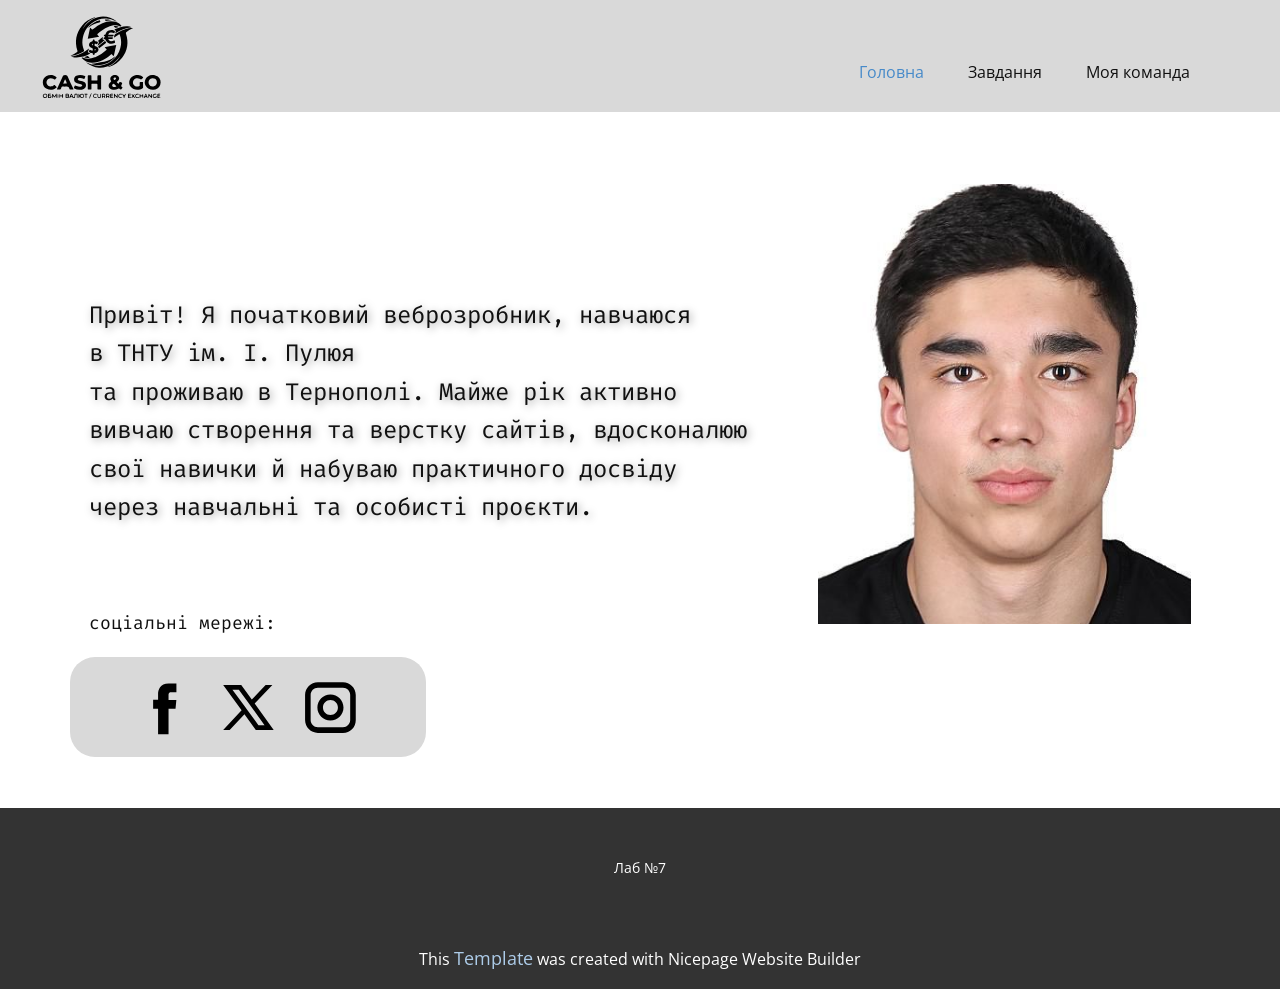
<file: index.html>
<!DOCTYPE html>
<html style="font-size: 16px;" lang="ru">
<head>
    <meta name="viewport" content="width=device-width, initial-scale=1.0">
    <meta charset="utf-8">
    <meta name="keywords" content="">
    <meta name="description" content="">
    <title>Main</title>
    <link rel="stylesheet" href="nicepage.css" media="screen">
    <link rel="stylesheet" href="index.css" media="screen">
    <script class="u-script" src="jquery.js" defer=""></script>
    <script class="u-script" src="nicepage.js" defer=""></script>
    <meta name="generator" content="Nicepage 8.7.6, nicepage.com">



    <link id="u-page-google-font" rel="stylesheet" href="https://fonts.googleapis.com/css2?display=swap&amp;family=Roboto:ital,wght@0,100;0,200;0,300;0,400;0,500;0,600;0,700;0,800;0,900;1,100;1,200;1,300;1,400;1,500;1,600;1,700;1,800;1,900&amp;family=Open+Sans:ital,wght@0,300;0,400;0,500;0,600;0,700;0,800;1,300;1,400;1,500;1,600;1,700;1,800&amp;family=Fira+Code:wght@300;400;500;600;700">
    <script type="application/ld+json">
        {
                "@context": "http://schema.org",
                "@type": "Organization",
                "name": "",
                "logo": "images/logo.svg"
        }</script>
    <meta name="theme-color" content="#478ac9">
    <meta property="og:title" content="Main">
    <meta property="og:type" content="website">
</head>
<body data-home-page="index.html" data-home-page-title="Main" data-path-to-root="./" data-include-products="false" class="u-body u-clearfix u-overlap u-xl-mode" data-lang="ru">
    <header class="u-clearfix u-grey-15 u-header u-header" id="header">
        <a href="#" class="u-image u-logo u-image-1" data-image-width="2400" data-image-height="1792">
            <img src="images/logo.svg" class="u-logo-image u-logo-image-1" alt="Логотип">
        </a><nav class="u-menu u-menu-one-level u-offcanvas u-menu-1" aria-label="Menu navigation">
            <div class="menu-collapse" style="font-size: 1rem; letter-spacing: 0px;">
                <a class="u-button-style u-custom-left-right-menu-spacing u-custom-padding-bottom u-custom-top-bottom-menu-spacing u-hamburger-link u-nav-link u-text-active-palette-1-base u-text-hover-palette-2-base" href="#" tabindex="-1" aria-label="Open menu" aria-controls="25d7">
                    <svg class="u-svg-link" viewBox="0 0 24 24"><use xlink:href="#menu-hamburger"></use></svg>
                    <svg class="u-svg-content" version="1.1" id="menu-hamburger" viewBox="0 0 16 16" x="0px" y="0px" xmlns:xlink="http://www.w3.org/1999/xlink" xmlns="http://www.w3.org/2000/svg">
                        <g>
                            <rect y="1" width="16" height="2"></rect>
                            <rect y="7" width="16" height="2"></rect>
                            <rect y="13" width="16" height="2"></rect>
                        </g>
                    </svg>
                </a>
            </div>
            <div class="u-custom-menu u-nav-container">
                <ul class="u-nav u-unstyled u-nav-1" role="menubar">
                    <li role="none" class="u-nav-item">
                        <a role="menuitem" class="u-button-style u-nav-link u-text-active-palette-1-base u-text-hover-palette-2-base u-nav-link-2" href="index.html">Головна</a>
                    </li>
                    <li role="none" class="u-nav-item">
                        <a role="menuitem" class="u-button-style u-nav-link u-text-active-palette-1-base u-text-hover-palette-2-base u-nav-link-2" href="Task.html">Завдання</a>
                    </li>
                    <li role="none" class="u-nav-item">
                        <a role="menuitem" class="u-button-style u-nav-link u-text-active-palette-1-base u-text-hover-palette-2-base u-nav-link-2" href="My-team.html">Моя команда</a>
                    </li>
                </ul>
            </div>
            <div class="u-custom-menu u-nav-container-collapse" id="25d7" role="region" aria-label="Menu panel">
                <div class="u-black u-container-style u-inner-container-layout u-opacity u-opacity-95 u-sidenav">
                    <div class="u-inner-container-layout u-sidenav-overflow">
                        <div class="u-menu-close" role="button" tabindex="-1" aria-label="Close menu"></div>
                        <ul class="u-align-center u-nav u-popupmenu-items u-unstyled u-nav-2" role="menubar">
                            <li role="none" class="u-nav-item">
                                <a role="menuitem" class="u-button-style u-nav-link" href="index.html">Головна</a>
                            </li>
                            <li role="none" class="u-nav-item">
                                <a role="menuitem" class="u-button-style u-nav-link" href="Task.html">Завдання</a>
                            </li>
                            <li role="none" class="u-nav-item">
                                <a role="menuitem" class="u-button-style u-nav-link" href="My-team.html">Моя команда</a>
                            </li>
                        </ul>
                    </div>
                </div>
                <div class="u-black u-menu-overlay u-opacity u-opacity-70"></div>
            </div>
        </nav>
    </header>
    <section class="u-clearfix u-section-1" id="block-1">
        <h1 style="position:absolute;width:1px;height:1px;margin:-1px;padding:0;overflow:hidden;clip:rect(0,0,0,0);white-space:nowrap;border:0;">Про мене</h1>
        <div class="u-clearfix u-sheet u-sheet-1">
            <img class="u-image u-image-default u-image-1" src="images/download.jpg" alt="" data-image-width="400" data-image-height="506">
            <p class="u-align-left u-custom-font u-font-fira-code u-text u-text-default u-text-1" data-animation-name="fadeIn" data-animation-duration="1000" data-animation-delay="0">
                Привіт! Я початковий веброзробник, навчаюся<br>в ТНТУ ім. І. Пулюя<br>та проживаю в Тернополі. Майже рік активно<br>вивчаю створення та верстку сайтів,&nbsp;вдосконалюю&nbsp;<br>свої навички й набуваю практичного досвіду&nbsp;<br>через навчальні та особисті проєкти.
            </p>
            <p class="u-align-left u-custom-font u-font-fira-code u-text u-text-default u-text-2" data-animation-name="fadeIn" data-animation-duration="1000" data-animation-delay="0">соціальні мережі: </p>
            <div class="u-container-style u-grey-15 u-group u-radius u-group-1">
                <div class="u-container-layout u-valign-middle u-container-layout-1">
                    <div class="u-social-icons u-social-icons-1">
                        <a class="u-social-url" title="facebook" target="_blank" href="https://www.facebook.com/profile.php?id=100029564896607">
                            <span class="u-icon u-social-facebook u-social-icon u-text-black u-icon-1">
                                <svg class="u-svg-link" preserveAspectRatio="xMidYMin slice" viewBox="0 0 112 112" style=""><use xlink:href="#svg-2890"></use></svg><svg class="u-svg-content" viewBox="0 0 112 112" x="0" y="0" id="svg-2890">
                                    <path fill="currentColor" d="M75.5,28.8H65.4c-1.5,0-4,0.9-4,4.3v9.4h13.9l-1.5,15.8H61.4v45.1H42.8V58.3h-8.8V42.4h8.8V32.2
c0-7.4,3.4-18.8,18.8-18.8h13.8v15.4H75.5z"></path>
                                </svg>
                            </span>
                        </a>
                        <a class="u-social-url" title="twitter" target="_blank" href="https://x.com/Sharmporohhs">
                            <span class="u-icon u-social-icon u-social-twitter u-text-black u-icon-2">
                                <svg class="u-svg-link" preserveAspectRatio="xMidYMin slice" viewBox="0 0 112.2 112.2" style=""><use xlink:href="#svg-8282"></use></svg><svg class="u-svg-content" viewBox="0 0 112.2 112.2" x="0px" y="0px" id="svg-8282">
                                    <path d="M67.1,49.1L98.6,16h-12L62,42L43.2,16H11l32.8,45.2L11,96h11.6l26.3-27.7L69.1,96H101L67.1,49.1z M55,61.9l-5.1-7L27.5,24.4
	h11.4l17.3,23.8l5.1,7.1l23.4,32.2H73.8L55,61.9z"></path>
                                </svg>
                            </span>
                        </a>
                        <a class="u-social-url" title="instagram" target="_blank" href="https://instagram.com/sharmporoh">
                            <span class="u-icon u-social-icon u-social-instagram u-text-black u-icon-3">
                                <svg class="u-svg-link" preserveAspectRatio="xMidYMin slice" viewBox="0 0 112 112" style=""><use xlink:href="#svg-02e0"></use></svg><svg class="u-svg-content" viewBox="0 0 112 112" x="0" y="0" id="svg-02e0">
                                    <path fill="currentColor" d="M55.9,32.9c-12.8,0-23.2,10.4-23.2,23.2s10.4,23.2,23.2,23.2s23.2-10.4,23.2-23.2S68.7,32.9,55.9,32.9z
	 M55.9,69.4c-7.4,0-13.3-6-13.3-13.3c-0.1-7.4,6-13.3,13.3-13.3s13.3,6,13.3,13.3C69.3,63.5,63.3,69.4,55.9,69.4z"></path>
                                    <path fill="currentColor" d="M78.2,11H33.5C21,11,10.8,21.3,10.8,33.7v44.7c0,12.6,10.2,22.8,22.7,22.8h44.7c12.6,0,22.7-10.2,22.7-22.7
	V33.7C100.8,21.1,90.6,11,78.2,11z M91,78.4c0,7.1-5.8,12.8-12.8,12.8H33.5c-7.1,0-12.8-5.8-12.8-12.8V33.7
	c0-7.1,5.8-12.8,12.8-12.8h44.7c7.1,0,12.8,5.8,12.8,12.8V78.4z"></path>
                                </svg>
                            </span>
                        </a>
                    </div>
                </div>
            </div>
        </div>
    </section>



    <footer class="u-align-center u-clearfix u-container-align-center u-footer u-grey-80 u-footer" id="footer">
        <div class="u-clearfix u-sheet u-valign-middle-xl u-sheet-1">
            <p class="u-small-text u-text u-text-variant u-text-1">Лаб №7 </p>
        </div>
    </footer>
    <div class="u-backlink u-clearfix u-grey-80">
        This <a href="https://nicepage.com/templates">Template</a> was created with Nicepage Website Builder
    </div>

</body>
</html>
</file>
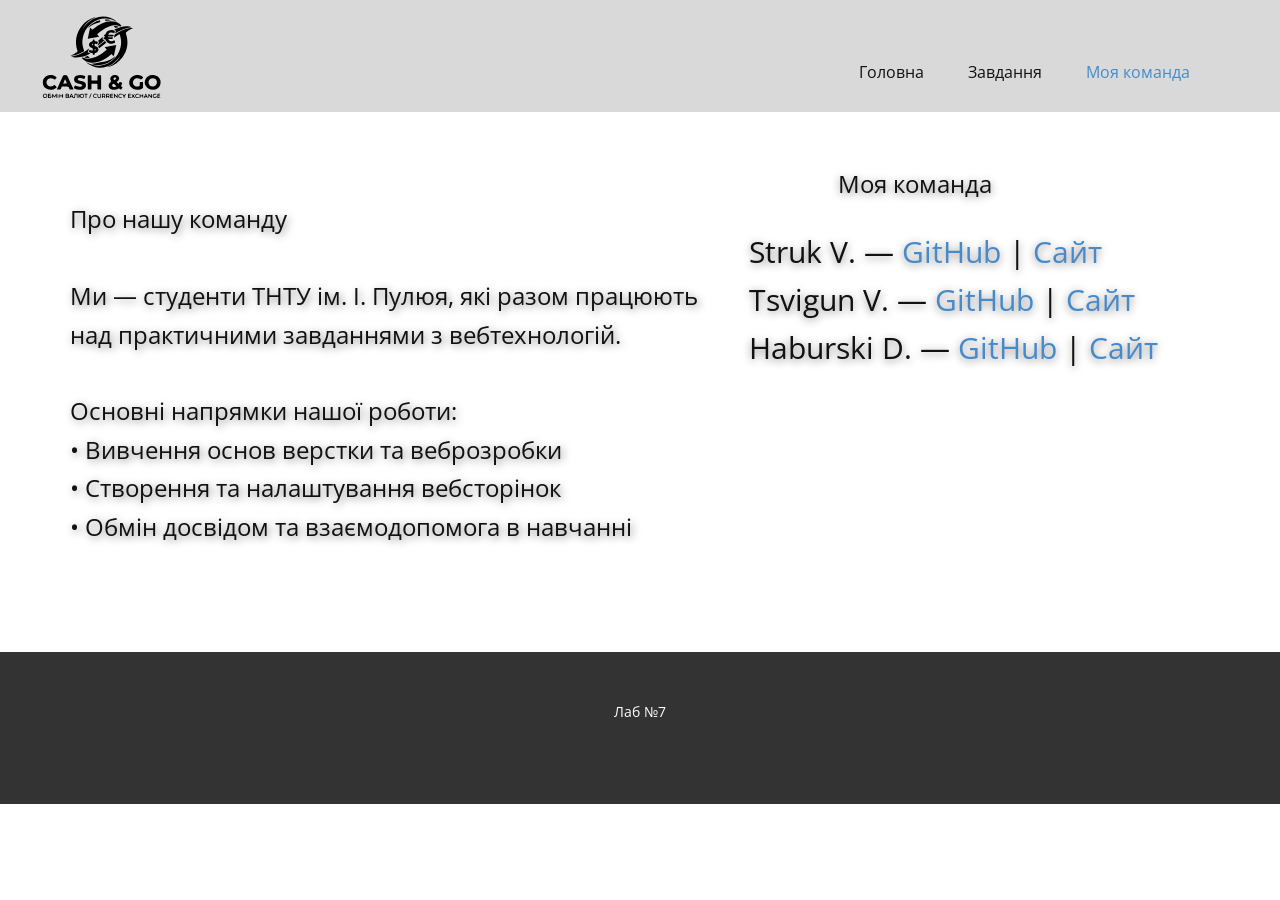
<file: My-team.html>
<!DOCTYPE html>
<html style="font-size: 16px;" lang="ru">
<head>
    <meta name="viewport" content="width=device-width, initial-scale=1.0">
    <meta charset="utf-8">
    <meta name="keywords" content="">
    <meta name="description" content="">
    <title>My team</title>
    <link rel="stylesheet" href="nicepage.css" media="screen">
    <link rel="stylesheet" href="My-team.css" media="screen">
    <script class="u-script" src="jquery.js" defer=""></script>
    <script class="u-script" src="nicepage.js" defer=""></script>
    <meta name="generator" content="Nicepage 8.7.6, nicepage.com">



    <link id="u-page-google-font" rel="stylesheet" href="https://fonts.googleapis.com/css2?display=swap&amp;family=Roboto:ital,wght@0,100;0,200;0,300;0,400;0,500;0,600;0,700;0,800;0,900;1,100;1,200;1,300;1,400;1,500;1,600;1,700;1,800;1,900&amp;family=Open+Sans:ital,wght@0,300;0,400;0,500;0,600;0,700;0,800;1,300;1,400;1,500;1,600;1,700;1,800">
    <script type="application/ld+json">
        {
                "@context": "http://schema.org",
                "@type": "Organization",
                "name": "",
                "logo": "images/logo.svg"
        }</script>
    <meta name="theme-color" content="#478ac9">
    <meta property="og:title" content="My team">
    <meta property="og:type" content="website">
</head>
<body data-path-to-root="./" data-include-products="false" class="u-body u-clearfix u-xl-mode" data-lang="ru">
    <header class="u-clearfix u-grey-15 u-header u-header" id="header">
        <a href="#" class="u-image u-logo u-image-1" data-image-width="2400" data-image-height="1792">
            <img src="images/logo.svg" class="u-logo-image u-logo-image-1" alt="Логотип">
        </a><nav class="u-menu u-menu-one-level u-offcanvas u-menu-1" aria-label="Menu navigation">
            <div class="menu-collapse" style="font-size: 1rem; letter-spacing: 0px;">
                <a class="u-button-style u-custom-left-right-menu-spacing u-custom-padding-bottom u-custom-top-bottom-menu-spacing u-hamburger-link u-nav-link u-text-active-palette-1-base u-text-hover-palette-2-base" href="#" tabindex="-1" aria-label="Open menu" aria-controls="25d7">
                    <svg class="u-svg-link" viewBox="0 0 24 24"><use xlink:href="#menu-hamburger"></use></svg>
                    <svg class="u-svg-content" version="1.1" id="menu-hamburger" viewBox="0 0 16 16" x="0px" y="0px" xmlns:xlink="http://www.w3.org/1999/xlink" xmlns="http://www.w3.org/2000/svg">
                        <g>
                            <rect y="1" width="16" height="2"></rect>
                            <rect y="7" width="16" height="2"></rect>
                            <rect y="13" width="16" height="2"></rect>
                        </g>
                    </svg>
                </a>
            </div>
            <div class="u-custom-menu u-nav-container">
                <ul class="u-nav u-unstyled u-nav-1" role="menubar">
                    <li role="none" class="u-nav-item">
                        <a role="menuitem" class="u-button-style u-nav-link u-text-active-palette-1-base u-text-hover-palette-2-base u-nav-link-2" href="index.html">Головна</a>
                    </li>
                    <li role="none" class="u-nav-item">
                        <a role="menuitem" class="u-button-style u-nav-link u-text-active-palette-1-base u-text-hover-palette-2-base u-nav-link-2" href="Task.html">Завдання</a>
                    </li>
                    <li role="none" class="u-nav-item">
                        <a role="menuitem" class="u-button-style u-nav-link u-text-active-palette-1-base u-text-hover-palette-2-base u-nav-link-2" href="My-team.html">Моя команда</a>
                    </li>
                </ul>
            </div>
            <div class="u-custom-menu u-nav-container-collapse" id="25d7" role="region" aria-label="Menu panel">
                <div class="u-black u-container-style u-inner-container-layout u-opacity u-opacity-95 u-sidenav">
                    <div class="u-inner-container-layout u-sidenav-overflow">
                        <div class="u-menu-close" role="button" tabindex="-1" aria-label="Close menu"></div>
                        <ul class="u-align-center u-nav u-popupmenu-items u-unstyled u-nav-2" role="menubar">
                            <li role="none" class="u-nav-item">
                                <a role="menuitem" class="u-button-style u-nav-link" href="index.html">Головна</a>
                            </li>
                            <li role="none" class="u-nav-item">
                                <a role="menuitem" class="u-button-style u-nav-link" href="Task.html">Завдання</a>
                            </li>
                            <li role="none" class="u-nav-item">
                                <a role="menuitem" class="u-button-style u-nav-link" href="My-team.html">Моя команда</a>
                            </li>
                        </ul>
                    </div>
                </div>
                <div class="u-black u-menu-overlay u-opacity u-opacity-70"></div>
            </div>
        </nav>
    </header>
    <section class="u-clearfix u-section-1" id="block-3">
        <h1 style="position:absolute;width:1px;height:1px;margin:-1px;padding:0;overflow:hidden;clip:rect(0,0,0,0);white-space:nowrap;border:0;">Про команду</h1>
        <div class="u-clearfix u-sheet u-sheet-1">
            <p class="u-text u-text-default u-text-1">Моя к​оманда </p>
            <p class="u-align-left u-text u-text-default u-text-2">
                Про нашу команду<br>
                <br>Ми — студенти ТНТУ ім. І. Пулюя, які разом працюють&nbsp;<br>над&nbsp;практичними завданнями з вебтехнологій.<br>
                <br>Основні напрямки нашої роботи:<br>• Вивчення основ верстки та веброзробки<br>• Створення та налаштування вебсторінок<br>• Обмін досвідом та взаємодопомога в навчанні
            </p>

            <p class="u-text u-text-default u-text-3" style="transform: translate(140px, -280px); white-space: nowrap;">
                Struk V. —
                <a class="github-link"
                   href="https://github.com/vstruk01/laba_8"
                   target="_blank"
                   rel="noopener noreferrer">GitHub</a>
                |
                <a class="github-link"
                   href="https://vstruk01.github.io/laba_8/index.html"
                   target="_blank"
                   rel="noopener noreferrer">Сайт</a>
                <br>

                Tsvigun V. —
                <a class="github-link"
                   href="https://github.com/riffmasterttx"
                   target="_blank"
                   rel="noopener noreferrer">GitHub</a>
                |
                <a class="github-link"
                   href="https://riffmasterttx.github.io/TNTU-Lab-8-CI-12/"
                   target="_blank"
                   rel="noopener noreferrer">Сайт</a>
                <br>

                
              Haburski D. —
<a class="github-link"
   href="https://github.com/ahmotrovs-web/lab-web-site"
   target="_blank"
   rel="noopener noreferrer">GitHub</a>
|
<a class="github-link"
   href="https://ahmotrovs-web.github.io/lab-web-site/"
   target="_blank"
   rel="noopener noreferrer">Сайт</a>
<br>

            </p>
        </div>
    </section>



    <footer class="u-align-center u-clearfix u-container-align-center u-footer u-grey-80 u-footer" id="footer">
        <div class="u-clearfix u-sheet u-valign-middle-xl u-sheet-1">
            <p class="u-small-text u-text u-text-variant u-text-1">Лаб №7 </p>
        </div>
    </footer>
    <div class="u-backlink u-clearfix u-grey-80"></div>

</body>
</html>
</file>
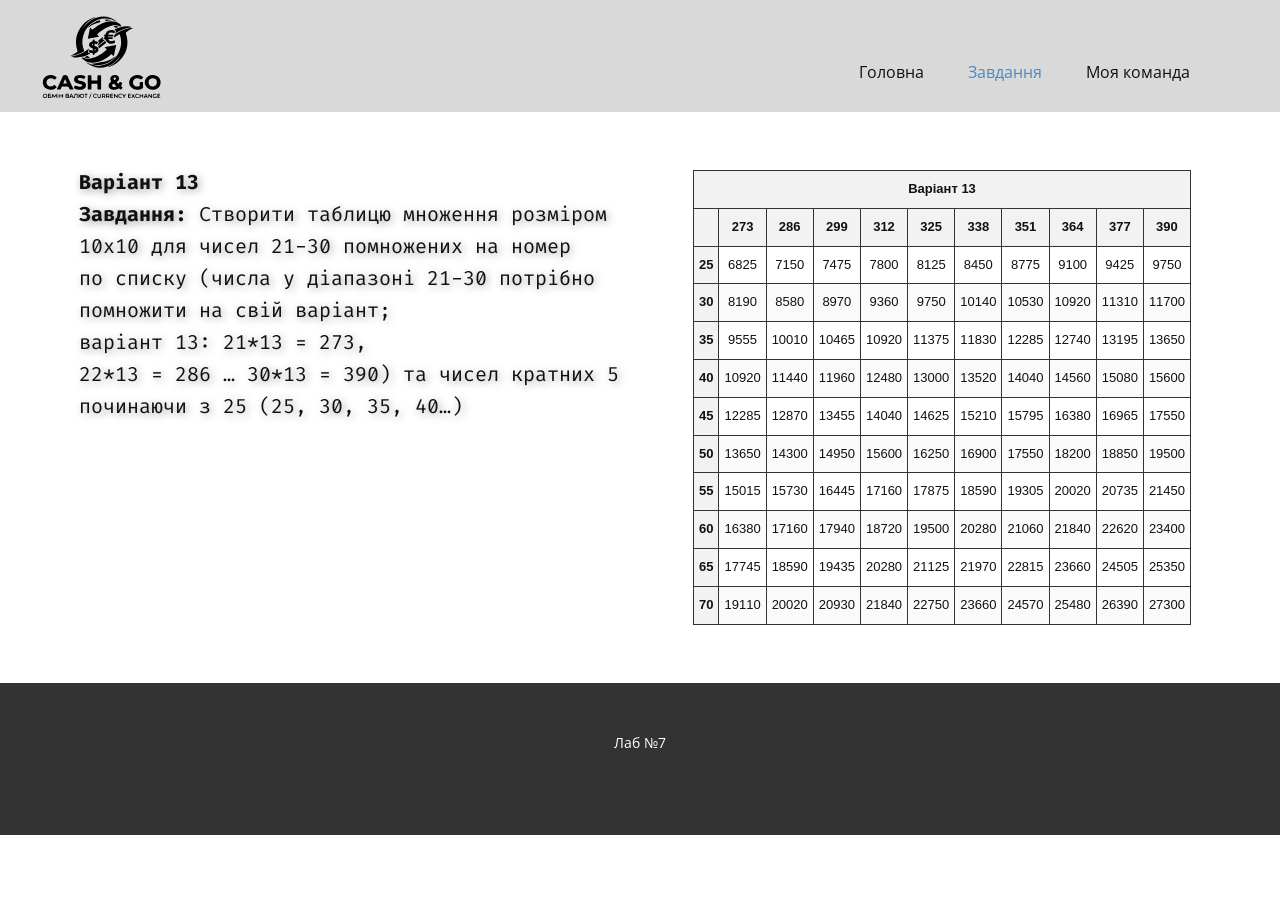
<file: Task.html>
<!DOCTYPE html>
<html style="font-size: 16px;" lang="ru">
<head>
    <meta name="viewport" content="width=device-width, initial-scale=1.0">
    <meta charset="utf-8">
    <meta name="keywords" content="">
    <meta name="description" content="">
    <title>Task</title>
    <link rel="stylesheet" href="nicepage.css" media="screen">
    <link rel="stylesheet" href="Task.css" media="screen">
    <style>

        .lab-table-container {
           
            margin: 20px 0;
        }

        .lab-table {
            border-collapse: collapse;
            width: 95%;
            max-width: 1600px;
            margin: 0 auto;
            font-family: Arial, sans-serif;
            text-align: center;
        }

            .lab-table th, .lab-table td {
                border: 1px solid #333;
                padding: 8px 5px;
                font-size: 13px;
            }

            .lab-table th {
                background-color: #f2f2f2;
                font-weight: bold;
            }

            .lab-table tr:nth-child(even) td {
                background-color: #fafafa;
            }
    </style>
    
    <script class="u-script" src="jquery.js" defer=""></script>
    <script class="u-script" src="nicepage.js" defer=""></script>
    <meta name="generator" content="Nicepage 8.7.6, nicepage.com">



    <link id="u-page-google-font" rel="stylesheet" href="https://fonts.googleapis.com/css2?display=swap&amp;family=Roboto:ital,wght@0,100;0,200;0,300;0,400;0,500;0,600;0,700;0,800;0,900;1,100;1,200;1,300;1,400;1,500;1,600;1,700;1,800;1,900&amp;family=Open+Sans:ital,wght@0,300;0,400;0,500;0,600;0,700;0,800;1,300;1,400;1,500;1,600;1,700;1,800&amp;family=Fira+Code:wght@300;400;500;600;700">
    <script type="application/ld+json">
        {
                "@context": "http://schema.org",
                "@type": "Organization",
                "name": "",
                "logo": "images/logo.svg"
        }</script>
    <meta name="theme-color" content="#478ac9">
    <meta property="og:title" content="Task">
    <meta property="og:type" content="website">
</head>
<body data-path-to-root="./" data-include-products="false" class="u-body u-clearfix u-xl-mode" data-lang="ru">
    <header class="u-clearfix u-grey-15 u-header u-header" id="header">
        <a href="index.html" class="u-image u-logo u-image-1" data-image-width="2400" data-image-height="1792">
            <img src="images/logo.svg" class="u-logo-image u-logo-image-1" alt="Логотип">
        </a><nav class="u-menu u-menu-one-level u-offcanvas u-menu-1" aria-label="Menu navigation">
            <div class="menu-collapse" style="font-size: 1rem; letter-spacing: 0px;">
                <a class="u-button-style u-custom-left-right-menu-spacing u-custom-padding-bottom u-custom-top-bottom-menu-spacing u-hamburger-link u-nav-link u-text-active-palette-1-base u-text-hover-palette-2-base" href="#" tabindex="-1" aria-label="Open menu" aria-controls="25d7">
                    <svg class="u-svg-link" viewBox="0 0 24 24"><use xlink:href="#menu-hamburger"></use></svg>
                    <svg class="u-svg-content" version="1.1" id="menu-hamburger" viewBox="0 0 16 16" x="0px" y="0px" xmlns:xlink="http://www.w3.org/1999/xlink" xmlns="http://www.w3.org/2000/svg">
                        <g>
                            <rect y="1" width="16" height="2"></rect>
                            <rect y="7" width="16" height="2"></rect>
                            <rect y="13" width="16" height="2"></rect>
                        </g>
                    </svg>
                </a>
            </div>
            <div class="u-custom-menu u-nav-container">
                <ul class="u-nav u-unstyled u-nav-1" role="menubar">
                    <li role="none" class="u-nav-item">
                        <a role="menuitem" class="u-button-style u-nav-link u-text-active-palette-1-base u-text-hover-palette-2-base u-nav-link-2" href="index.html">Головна</a>
                    </li>
                    <li role="none" class="u-nav-item">
                        <a role="menuitem" class="u-button-style u-nav-link u-text-active-palette-1-base u-text-hover-palette-2-base u-nav-link-2" href="Task.html">Завдання</a>
                    </li>
                    <li role="none" class="u-nav-item">
                        <a role="menuitem" class="u-button-style u-nav-link u-text-active-palette-1-base u-text-hover-palette-2-base u-nav-link-2" href="My-team.html">Моя команда</a>
                    </li>
                </ul>
            </div>
            <div class="u-custom-menu u-nav-container-collapse" id="25d7" role="region" aria-label="Menu panel">
                <div class="u-black u-container-style u-inner-container-layout u-opacity u-opacity-95 u-sidenav">
                    <div class="u-inner-container-layout u-sidenav-overflow">
                        <div class="u-menu-close" tabindex="-1"></div>
                        <ul class="u-align-center u-nav u-popupmenu-items u-unstyled u-nav-2" role="menubar">
                            <li role="none" class="u-nav-item">
                                <a role="menuitem" class="u-button-style u-nav-link" href="index.html">Головна</a>
                            </li>
                            <li role="none" class="u-nav-item">
                                <a role="menuitem" class="u-button-style u-nav-link" href="Task.html">Завдання</a>
                            </li>
                            <li role="none" class="u-nav-item">
                                <a role="menuitem" class="u-button-style u-nav-link" href="My-team.html">Моя команда</a>
                            </li>
                        </ul>
                    </div>
                </div>
                <div class="u-black u-menu-overlay u-opacity u-opacity-70"></div>
            </div>
        </nav>
    </header>
    <div class="u-clearfix u-section-1" id="block-2">
        <div class="u-clearfix u-sheet u-sheet-1">
            <div class="data-layout-selected u-clearfix u-expanded-width u-layout-wrap u-layout-wrap-1">
                <div class="u-layout">
                    <div class="u-layout-row">
                        <div class="u-container-style u-layout-cell u-size-30 u-layout-cell-1">
                            <div class="u-container-layout u-valign-bottom-lg u-valign-bottom-md u-valign-bottom-sm u-valign-bottom-xs u-valign-top-xl u-container-layout-1">
                                <p class="u-custom-font u-font-fira-code u-text u-text-default u-text-1" data-animation-name="fadeIn" data-animation-duration="1000" data-animation-delay="0">
                                    <b>Варіант 13</b>
                                    <br><b>Завдання:</b>&nbsp;Створити таблицю множення розміром&nbsp;<br>10х10 для чисел 21-30 помножених на номер&nbsp;<br>по списку (числа у діапазоні 21-30 потрібно<br>помножити на свій варіант;<br>варіант 13: 21*13 = 273,<br>22*13 = 286 … 30*13 = 390) та чисел кратних 5&nbsp;<br>починаючи з 25 (25, 30, 35, 40…)<br>
                                    <br>
                                </p>
                            </div>
                        </div>
                        <div class="u-container-style u-layout-cell u-size-30 u-layout-cell-2">
                            <div class="u-container-layout u-valign-middle-xl u-container-layout-2">
                                <div class="custom-expanded u-clearfix u-custom-html u-custom-html-1">

                                    <div class="lab-table-container">
                                        <table class="lab-table">
                                            <thead>
                                                <tr>
                                                    <th colspan="11">Варіант 13</th>
                                                </tr>
                                                <tr>
                                                    <th></th>
                                                    <th>273</th>
                                                    <th>286</th>
                                                    <th>299</th>
                                                    <th>312</th>
                                                    <th>325</th>
                                                    <th>338</th>
                                                    <th>351</th>
                                                    <th>364</th>
                                                    <th>377</th>
                                                    <th>390</th>
                                                </tr>
                                            </thead>
                                            <tbody>
                                                <tr>
                                                    <th>25</th>
                                                    <td>6825</td>
                                                    <td>7150</td>
                                                    <td>7475</td>
                                                    <td>7800</td>
                                                    <td>8125</td>
                                                    <td>8450</td>
                                                    <td>8775</td>
                                                    <td>9100</td>
                                                    <td>9425</td>
                                                    <td>9750</td>
                                                </tr>
                                                <tr>
                                                    <th>30</th>
                                                    <td>8190</td>
                                                    <td>8580</td>
                                                    <td>8970</td>
                                                    <td>9360</td>
                                                    <td>9750</td>
                                                    <td>10140</td>
                                                    <td>10530</td>
                                                    <td>10920</td>
                                                    <td>11310</td>
                                                    <td>11700</td>
                                                </tr>
                                                <tr>
                                                    <th>35</th>
                                                    <td>9555</td>
                                                    <td>10010</td>
                                                    <td>10465</td>
                                                    <td>10920</td>
                                                    <td>11375</td>
                                                    <td>11830</td>
                                                    <td>12285</td>
                                                    <td>12740</td>
                                                    <td>13195</td>
                                                    <td>13650</td>
                                                </tr>
                                                <tr>
                                                    <th>40</th>
                                                    <td>10920</td>
                                                    <td>11440</td>
                                                    <td>11960</td>
                                                    <td>12480</td>
                                                    <td>13000</td>
                                                    <td>13520</td>
                                                    <td>14040</td>
                                                    <td>14560</td>
                                                    <td>15080</td>
                                                    <td>15600</td>
                                                </tr>
                                                <tr>
                                                    <th>45</th>
                                                    <td>12285</td>
                                                    <td>12870</td>
                                                    <td>13455</td>
                                                    <td>14040</td>
                                                    <td>14625</td>
                                                    <td>15210</td>
                                                    <td>15795</td>
                                                    <td>16380</td>
                                                    <td>16965</td>
                                                    <td>17550</td>
                                                </tr>
                                                <tr>
                                                    <th>50</th>
                                                    <td>13650</td>
                                                    <td>14300</td>
                                                    <td>14950</td>
                                                    <td>15600</td>
                                                    <td>16250</td>
                                                    <td>16900</td>
                                                    <td>17550</td>
                                                    <td>18200</td>
                                                    <td>18850</td>
                                                    <td>19500</td>
                                                </tr>
                                                <tr>
                                                    <th>55</th>
                                                    <td>15015</td>
                                                    <td>15730</td>
                                                    <td>16445</td>
                                                    <td>17160</td>
                                                    <td>17875</td>
                                                    <td>18590</td>
                                                    <td>19305</td>
                                                    <td>20020</td>
                                                    <td>20735</td>
                                                    <td>21450</td>
                                                </tr>
                                                <tr>
                                                    <th>60</th>
                                                    <td>16380</td>
                                                    <td>17160</td>
                                                    <td>17940</td>
                                                    <td>18720</td>
                                                    <td>19500</td>
                                                    <td>20280</td>
                                                    <td>21060</td>
                                                    <td>21840</td>
                                                    <td>22620</td>
                                                    <td>23400</td>
                                                </tr>
                                                <tr>
                                                    <th>65</th>
                                                    <td>17745</td>
                                                    <td>18590</td>
                                                    <td>19435</td>
                                                    <td>20280</td>
                                                    <td>21125</td>
                                                    <td>21970</td>
                                                    <td>22815</td>
                                                    <td>23660</td>
                                                    <td>24505</td>
                                                    <td>25350</td>
                                                </tr>
                                                <tr>
                                                    <th>70</th>
                                                    <td>19110</td>
                                                    <td>20020</td>
                                                    <td>20930</td>
                                                    <td>21840</td>
                                                    <td>22750</td>
                                                    <td>23660</td>
                                                    <td>24570</td>
                                                    <td>25480</td>
                                                    <td>26390</td>
                                                    <td>27300</td>
                                                </tr>
                                            </tbody>
                                        </table>
                                    </div>
                                </div>
                            </div>
                        </div>
                    </div>
                </div>
            </div>
        </div>
    </div>



    <footer class="u-align-center u-clearfix u-container-align-center u-footer u-grey-80 u-footer" id="footer">
        <div class="u-clearfix u-sheet u-valign-middle-xl u-sheet-1">
            <p class="u-small-text u-text u-text-variant u-text-1">Лаб №7 </p>
        </div>
    </footer>
    <div class="u-backlink u-clearfix u-grey-80"></div>

</body>
</html>
</file>
